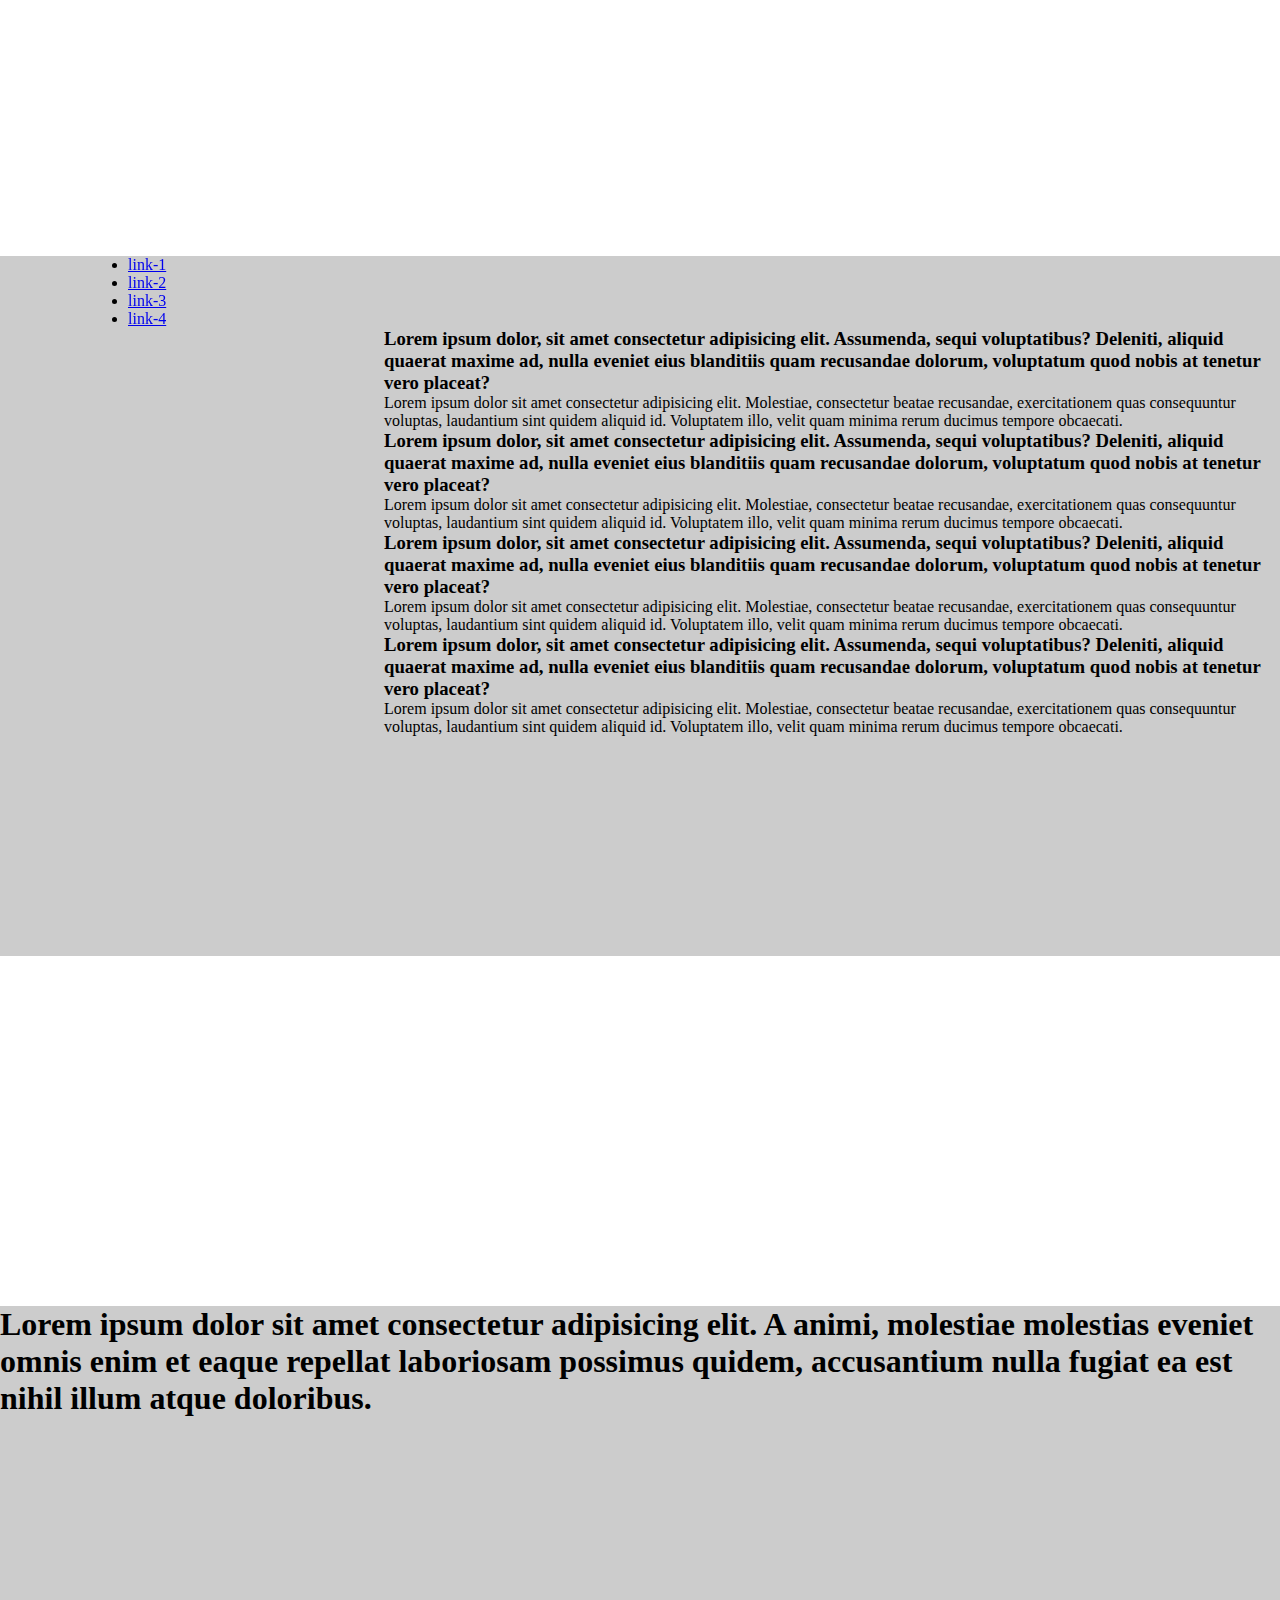
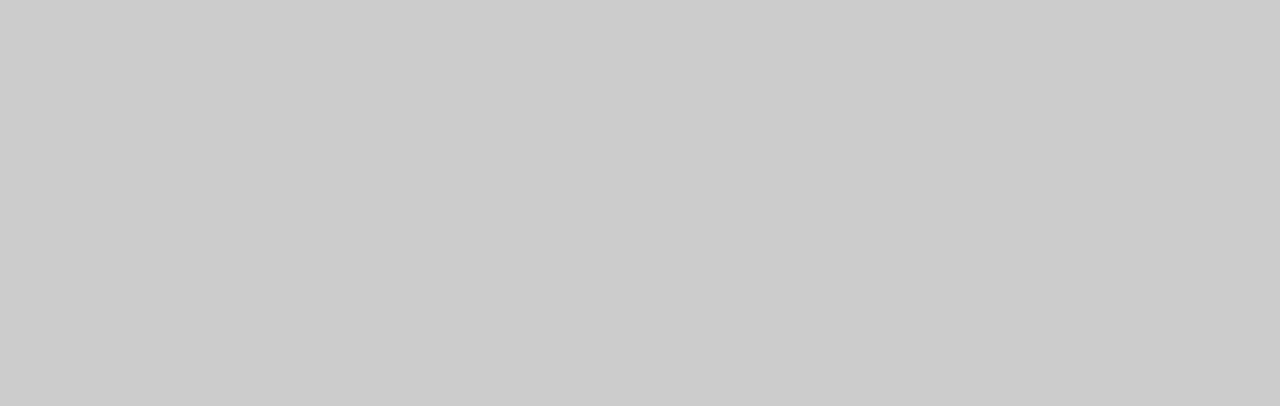
<file: bame/bame.html>
<!DOCTYPE html>
<html lang="en">
<head>
    <meta charset="UTF-8">
    <meta name="viewport" content="width=device-width, initial-scale=1.0">
    <title>Document</title>
    <link rel="stylesheet" href="style.css">
</head>
<body>
    <div class="content">
        <nav class="menu">
            <ul>
                <li><a href="#main1" class="link">link-1</a></li>
                <li><a href="#main2" class="link">link-2</a></li>
                <li><a href="#main3" class="link">link-3</a></li>
                <li><a href="#main4" class="link">link-4</a></li>
            </ul>
        </nav>
     <div class="main">
        <article id="main1">
            <h3>Lorem ipsum dolor, sit amet consectetur adipisicing elit. Assumenda, sequi voluptatibus? Deleniti, aliquid quaerat maxime ad, nulla eveniet eius blanditiis quam recusandae dolorum, voluptatum quod nobis at tenetur vero placeat?</h3>
            <p>Lorem ipsum dolor sit amet consectetur adipisicing elit. Molestiae, consectetur beatae recusandae, exercitationem quas consequuntur voluptas, laudantium sint quidem aliquid id. Voluptatem illo, velit quam minima rerum ducimus tempore obcaecati.</p>
        </article>
     
       
        <article id="main2">
            <h3>Lorem ipsum dolor, sit amet consectetur adipisicing elit. Assumenda, sequi voluptatibus? Deleniti, aliquid quaerat maxime ad, nulla eveniet eius blanditiis quam recusandae dolorum, voluptatum quod nobis at tenetur vero placeat?</h3>
            <p>Lorem ipsum dolor sit amet consectetur adipisicing elit. Molestiae, consectetur beatae recusandae, exercitationem quas consequuntur voluptas, laudantium sint quidem aliquid id. Voluptatem illo, velit quam minima rerum ducimus tempore obcaecati.</p>
        </article>
    
        
        <article id="main3">
            <h3>Lorem ipsum dolor, sit amet consectetur adipisicing elit. Assumenda, sequi voluptatibus? Deleniti, aliquid quaerat maxime ad, nulla eveniet eius blanditiis quam recusandae dolorum, voluptatum quod nobis at tenetur vero placeat?</h3>
            <p>Lorem ipsum dolor sit amet consectetur adipisicing elit. Molestiae, consectetur beatae recusandae, exercitationem quas consequuntur voluptas, laudantium sint quidem aliquid id. Voluptatem illo, velit quam minima rerum ducimus tempore obcaecati.</p>
        </article>
   
      
     
        <article id="main4">
            <h3>Lorem ipsum dolor, sit amet consectetur adipisicing elit. Assumenda, sequi voluptatibus? Deleniti, aliquid quaerat maxime ad, nulla eveniet eius blanditiis quam recusandae dolorum, voluptatum quod nobis at tenetur vero placeat?</h3>
            <p>Lorem ipsum dolor sit amet consectetur adipisicing elit. Molestiae, consectetur beatae recusandae, exercitationem quas consequuntur voluptas, laudantium sint quidem aliquid id. Voluptatem illo, velit quam minima rerum ducimus tempore obcaecati.</p>
        </article>
   
    </div>
    </div>
    <div class="paralax"></div>
      <div class="content">
        <header class="content-header"></header>
        <h1>Lorem ipsum dolor sit amet consectetur adipisicing elit. A animi, molestiae molestias eveniet omnis enim et eaque repellat laboriosam possimus quidem, accusantium nulla fugiat ea est nihil illum atque doloribus.</h1>
    </div>
</body>
</html>
</file>
<file: bame/style.css>
*{
    margin: 0;
    padding: 0;
}

.content{
    background-color: #ccc;
    min-height: 700px;
}

.paralax{
    min-height: 350px;
    background-image: url(https://ak.picdn.net/shutterstock/videos/31882249/thumb/1.jpg);
    background-attachment: fixed;
    background-position: center;
    background-repeat: no-repeat;
    background-size: cover;
}
.menu{
   margin-top: 20%;
    width: 20%;
    position: sticky;
    top: 20%;
    margin-left: 10%;
}
.main{
    margin-left: 30%;
}
html{
    scroll-behavior: smooth;
}
</file>
